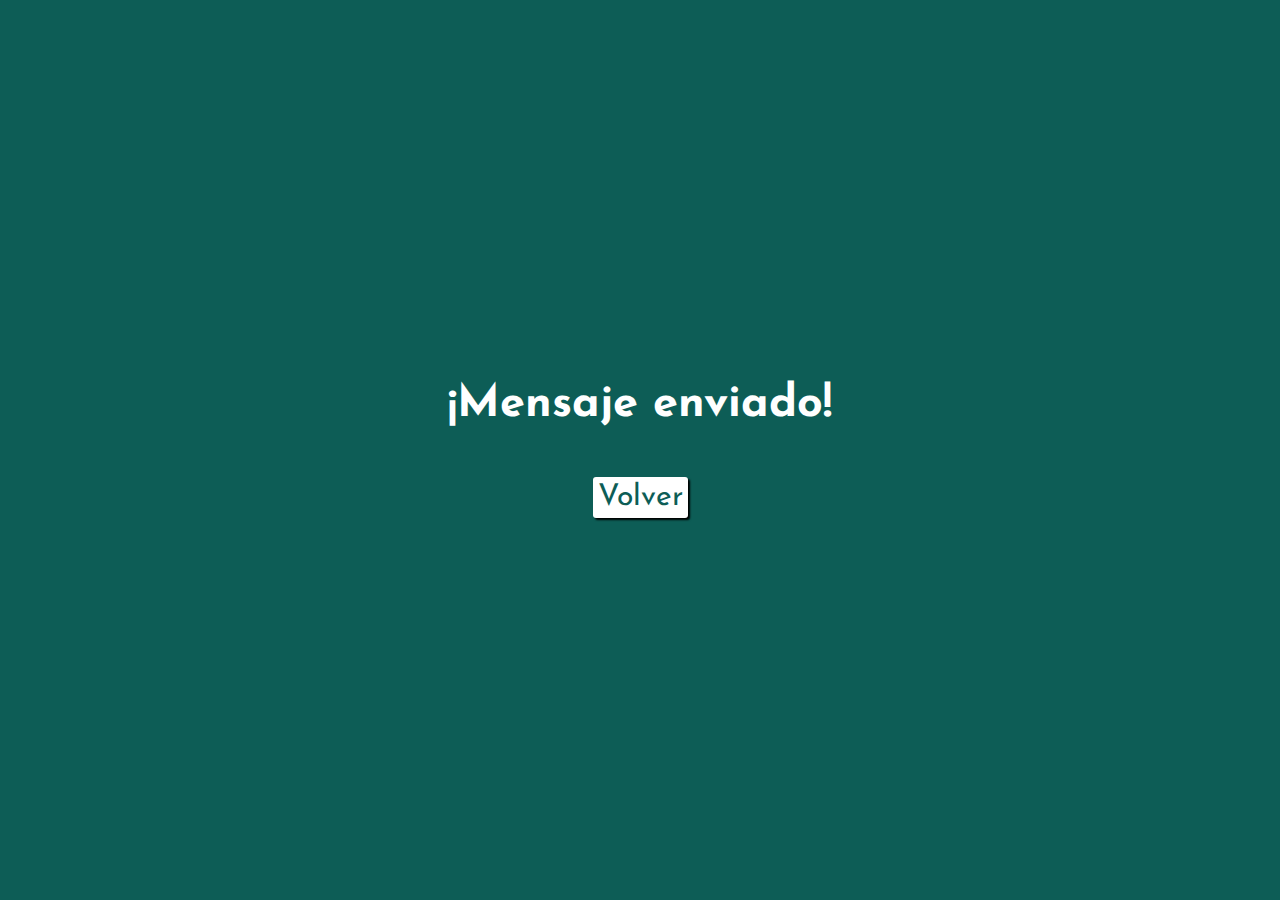
<file: thanks.html>
<!DOCTYPE html>
<html lang="en">

<head>
    <meta charset="UTF-8">
    <meta name="viewport" content="width=device-width, initial-scale=1.0">
    <link href="https://fonts.googleapis.com/css2?family=Josefin+Sans:ital,wght@0,100..700;1,100..700&display=swap"
        rel="stylesheet">
    <title>¡Mensaje enviado!</title>
    <link rel="stylesheet" href="thanks.css">
</head>

<body>
    <div class="conteiner">
        <section>
            <h1>¡Mensaje enviado!</h1>
            <a href="#index.html">Volver</a>

        </section>





    </div>

</body>

</html>
</file>
<file: thanks.css>
* {
  padding: 0;
  margin: 0;
  box-sizing: border-box;
  font-family: Josefin Sans;
}
.conteiner {
  display: flex;
  flex-direction: column;
}
section {
  display: flex;
  width: 100%;
  height: 100vh;
  background-color: #0d5d56;
  justify-content: center;
  align-items: center;
  flex-direction: column;
  gap: 50px;
  text-align: center;
}
section a {
  font-size: 30px;
  text-decoration: none;
  color: #0d5d56;
  background-color: #fff;
  box-shadow: 2px 2px 2px #000;
  border-radius: 3px;
  padding: 5px;
}
section a:hover {
  transition: all 1s ease;
  color: #fff;
  background: #0d5d56;
}
section h1 {
  font-size: 45px;
  color: #fff;
}
section h1:hover {
  transition: all 1s ease;
  text-decoration: underline;
}
</file>
